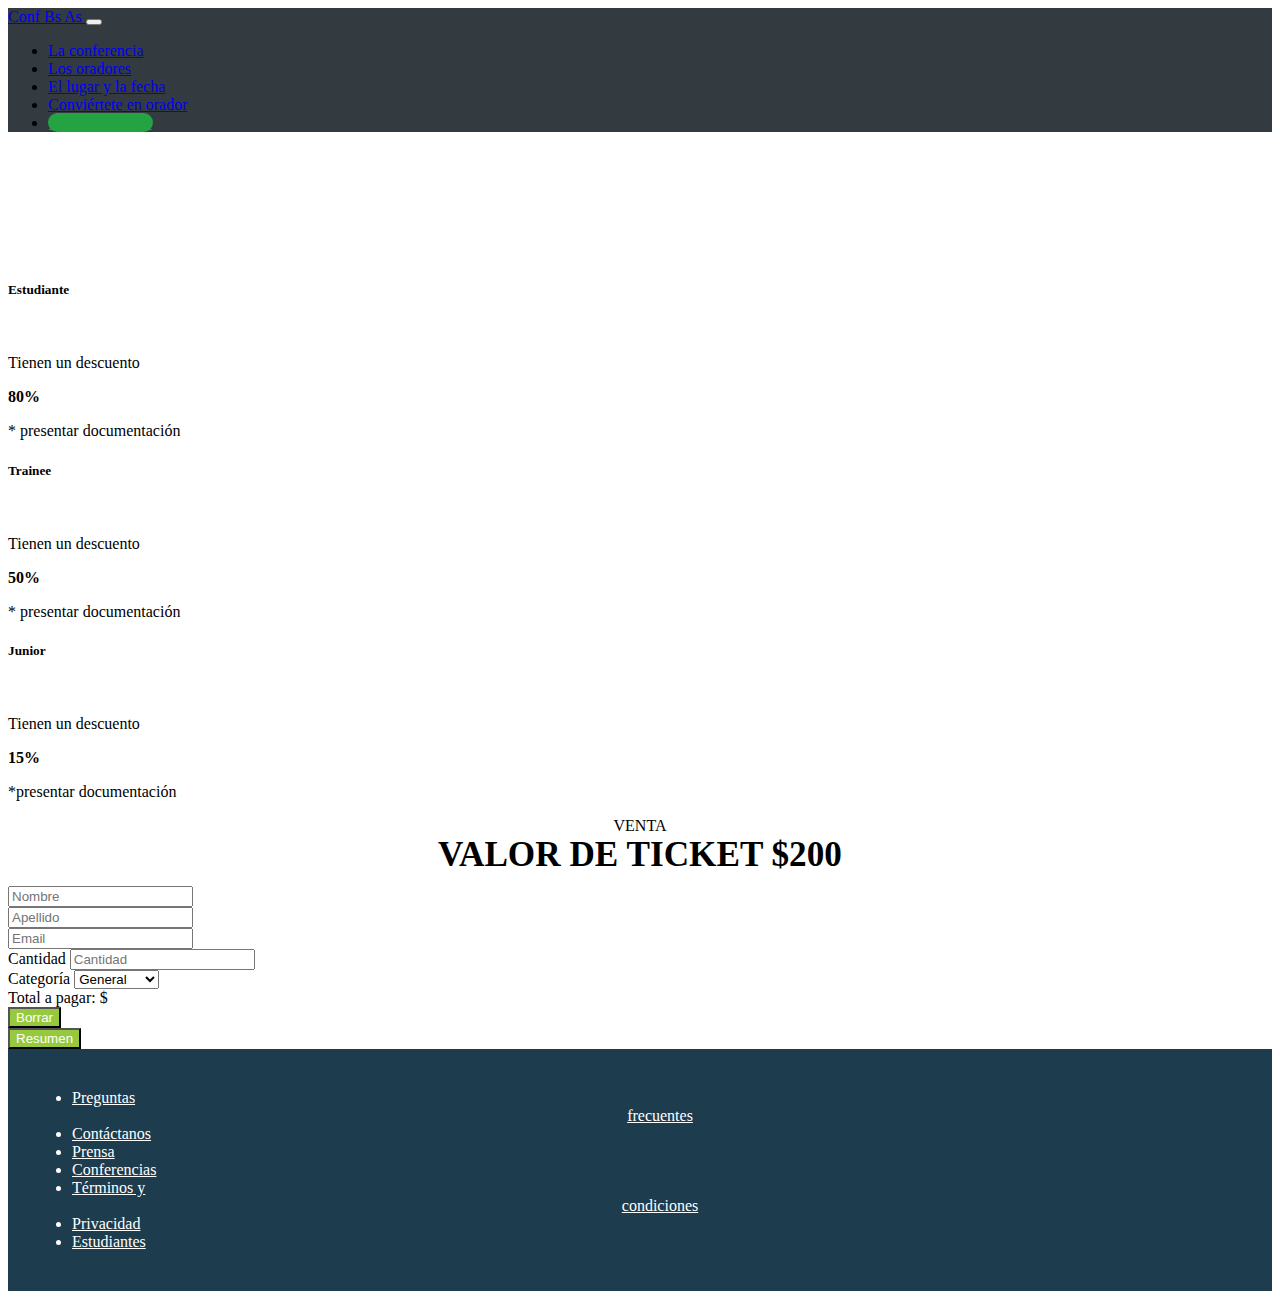
<file: buytk.html>
<!doctype html>
<html lang="es">

<head>
  <meta charset="utf-8">
  <meta name="viewport" content="width=device-width, initial-scale=1">

  <link href="https://cdn.jsdelivr.net/npm/bootstrap@5.1.3/dist/css/bootstrap.min.css" rel="stylesheet" integrity="sha384-1BmE4kWBq78iYhFldvKuhfTAU6auU8tT94WrHftjDbrCEXSU1oBoqyl2QvZ6jIW3" crossorigin="anonymous">
  <link rel="stylesheet" href="css/style.css">
 
</head>
<body>
<!--  NavBar -->
<header>
    <nav class="navbar navbar-dark bg-dark fixed-top navbar-expand-lg">
        <div class="container">
            <a class="navbar-brand" href="index.html">               
                Conf Bs As
            </a>
            <button class="navbar-toggler" type="button" data-bs-toggle="collapse"
                data-bs-target="#navbarSupportedContent" aria-controls="navbarSupportedContent" aria-expanded="false"
                aria-label="Toggle navigation">
                <span class="navbar-toggler-icon"></span>
            </button>
            <div class="collapse navbar-collapse justify-content-end" id="navbarSupportedContent">
                <ul class="navbar-nav mb-2 mb-lg-0">
                    <li class="nav-item">
                        <a class="nav-link" href="index.html">La conferencia</a>
                    </li>
                    <li class="nav-item">
                        <a class="nav-link" href="index.html#oradores">Los oradores</a>
                    </li>
                    <li class="nav-item">
                        <a class="nav-link" href="index.html#lugar">El lugar y la fecha</a>
                    </li>
                    <li class="nav-item">
                        <a class="nav-link" href="index.html#form-orador">Conviértete en orador</a>
                    </li>
                    <li class="nav-item">
                        <a class="nav-link btn-comprar-tickets active" aria-current="page" href="#">Comprar tickets</a>
                    </li>
                </ul>
            </div>
        </div>
    </nav>
</header>
 <!-- Fin del NavBar  -->
<main>

    <!-- Cards -->
    <section class="container pt-section">     
                <div class="card border-0">
                    <div class="row row-cols-1 row-cols-md-3 g-4 textizq">
                        <div class="container-fluid text-center card border-0" px-5 style="width:66%">
                            <div class="row  row-cols-1 row-cols-md-3 mb-3 text-center">
                                <div class="col">
                                    <div class="card border border-primary">
                                        <div class="card-body">
                                        <h5>Estudiante</h5>
                                        <br>
                                        <p class="text-secondary">Tienen un descuento</p>
                                        <p><b>80%</b></p>
                                        <p class="text-secondary">* presentar documentación</p>
                                        </div>
                                    </div>
                                </div>
            
                                <div class="col">
                                    <div class="card border border-success">
                                        <div class="card-body">
                                        <h5>Trainee</h5>
                                        <br>
                                        <p class="text-secondary">Tienen un descuento</p>
                                        <p><b>50%</b></p>
                                        <p class="text-secondary">* presentar documentación</p>
                                        </div>
                                    </div>
                                </div>
                                <div class="col">
                                    <div class="card border border-warning">
                                        <div class="card-body">
                                        <h5>Junior</h5>
                                        <br>
                                        <p class="text-secondary">Tienen un descuento</p>
                                        <p><b>15%</b></p>
                                        <p class="text-secondary">*presentar documentación</p>
                                        </div>
                                    </div>
                                </div>
                            </div>
                        </div>
                    </div>
                </div>
    <!-- Final de las cards -->
                <h1 class="titulo-gral">Venta <span>Valor de ticket $200</span></h2>

                <form action="">
                    <div class="row gx-2">
                        <div class="col-md mb-3">
                            <input type="text" class="form-control" placeholder="Nombre" aria-label="Nombre" id="inputNombre" required>
                        </div>
                        <div class="col-md mb-3">
                            <input type="text" class="form-control" placeholder="Apellido" aria-label="Apellido" id="inputApellido" required>
                        </div>
                    </div>
                    <div class="row">
                        <div class="col mb-3">
                            <input type="email" class="form-control" placeholder="Email" aria-label="Email" id="inputEmail" required>
                        </div>
                    </div>
                    <div class="row gx-2">
                        <div class="col-md mb-3">
                            <label for="cantidadTickets" class="form-label">Cantidad</label>
                            <input type="number" class="form-control" placeholder="Cantidad" aria-label="Cantidad" id="inputCantidad" min="1" required>
                        </div>
                        <div class="col-md mb-3">
                            <label for="categoriaSelect" class="form-label">Categoría</label>
                            <select class="form-select" aria-label="Categoría" id="inputCategoria">                                                                             
                                <option value="0">General</option>
                                <option value="1">Estudiante</option>
                                <option value="2">Trainee</option>
                                <option value="3">Junior</option>
                            </select>
                        </div>
                    </div>
                    <div class="alert alert-primary mt-2 mb-4" role="alert">
                        Total a pagar: $ <span id="importeTotal" class="align-middle"></span>
                    </div>
                    <div class="row gx-2">
                        <div class="col-md mb-3">
                            <button type="reset" class="w-100 btn btn-lg btn-form" id="btnBorrar">Borrar</button>
                        </div>
                        <div class="col-md mb-3">
                            <button type="button" class="w-100 btn btn-lg btn-form" id="btnResumen">Resumen</button>
                        </div>
                    </div>
                </form>
            </div>
        </div>
    </section>

</main>

<footer id="main-footer">
    <div class="container">
        <ul class="nav justify-content-center justify-content-lg-between align-items-center">
            <li class="nav-item">
                <a class="nav-link" href="#">Preguntas <span>frecuentes</span></a>
            </li>
            <li class="nav-item">
                <a class="nav-link" href="#">Contáctanos</a>
            </li>
            <li class="nav-item">
                <a class="nav-link" href="#">Prensa</a>
            </li>
            <li class="nav-item">
                <a class="nav-link" href="#">Conferencias</a>
            </li>
            <li class="nav-item">
                <a class="nav-link" href="#">Términos y <span>condiciones</span></a>
            </li>
            <li class="nav-item">
                <a class="nav-link" href="#">Privacidad</a>
            </li>
            <li class="nav-item">
                <a class="nav-link" href="#">Estudiantes</a>
            </li>
        </ul>
    </div>
</footer>

<script src="js/buytk.js"></script>

<script src="https://cdn.jsdelivr.net/npm/bootstrap@5.1.3/dist/js/bootstrap.bundle.min.js" integrity="sha384-ka7Sk0Gln4gmtz2MlQnikT1wXgYsOg+OMhuP+IlRH9sENBO0LRn5q+8nbTov4+1p" crossorigin="anonymous"></script>

</body>
</html>
</file>
<file: css/style.css>
/* Nuevo Comprar Tickets*/
#totalPago {
  font-size: 1.4rem;
  font-weight: 700;
}
/*Anterior*/
.navbar-brand img { max-width: 100px; }

.bg-dark { background: #333a40!important; }

.navbar-dark .navbar-nav .btn-comprar-tickets { color: #25a342; }

@media (min-width: 992px) {
  .btn-comprar-tickets {
    border: 1px solid transparent;
    border-radius: .8rem;
  }
  .btn-comprar-tickets:hover,
  .navbar-dark .navbar-nav .btn-comprar-tickets.active {
    background: #25a342;
  }
}

.pt-section { padding-top: 7rem; }

/*Formato Títulos*/

.titulo-gral {
  text-align: center;
  font-weight: 400;
  text-transform: uppercase;
  font-size: 1rem;
}
.titulo-gral span {
  display: block;
  font-weight: 700;
  font-size: 2.2rem;
} 

/*Formato Carrusel*/

.bg-carousel-ba1 { background-image: url(../img/ba1-min.jpg); }
.bg-carousel-ba2 { background-image: url(../img/ba2-min.jpg); }
.bg-carousel-ba3 { background-image: url(../img/ba3-min.jpg); }

.carousel-item {
  background-size: cover;
  background-position: center center;
}
.carousel-item svg { opacity: .5; }

.carousel-caption {
  bottom: 3rem;
  z-index: 10;
}

.carousel-item {
  height: 37rem;
  min-height: 95vh;
}

/*Honolulu*/

.bg-aside1 {
  background: #333a40;
  padding: 2rem;
}

/* Orador*/

.btn-form {
  background: #96c93e;
  color: #fff !important;
}
.btn-form:hover { background: #74aa17; }



/*Footer*/

#main-footer {
  background: #1d3c4e;
  color: #fff;
  padding: 1.5rem;
}

#main-footer .nav-link {
  color: #fff;
  text-align: center;
}
#main-footer .nav-link:hover { opacity: .7; }

@media (min-width: 992px) {
  #main-footer .nav-link span { display: block; }
}
</file>
